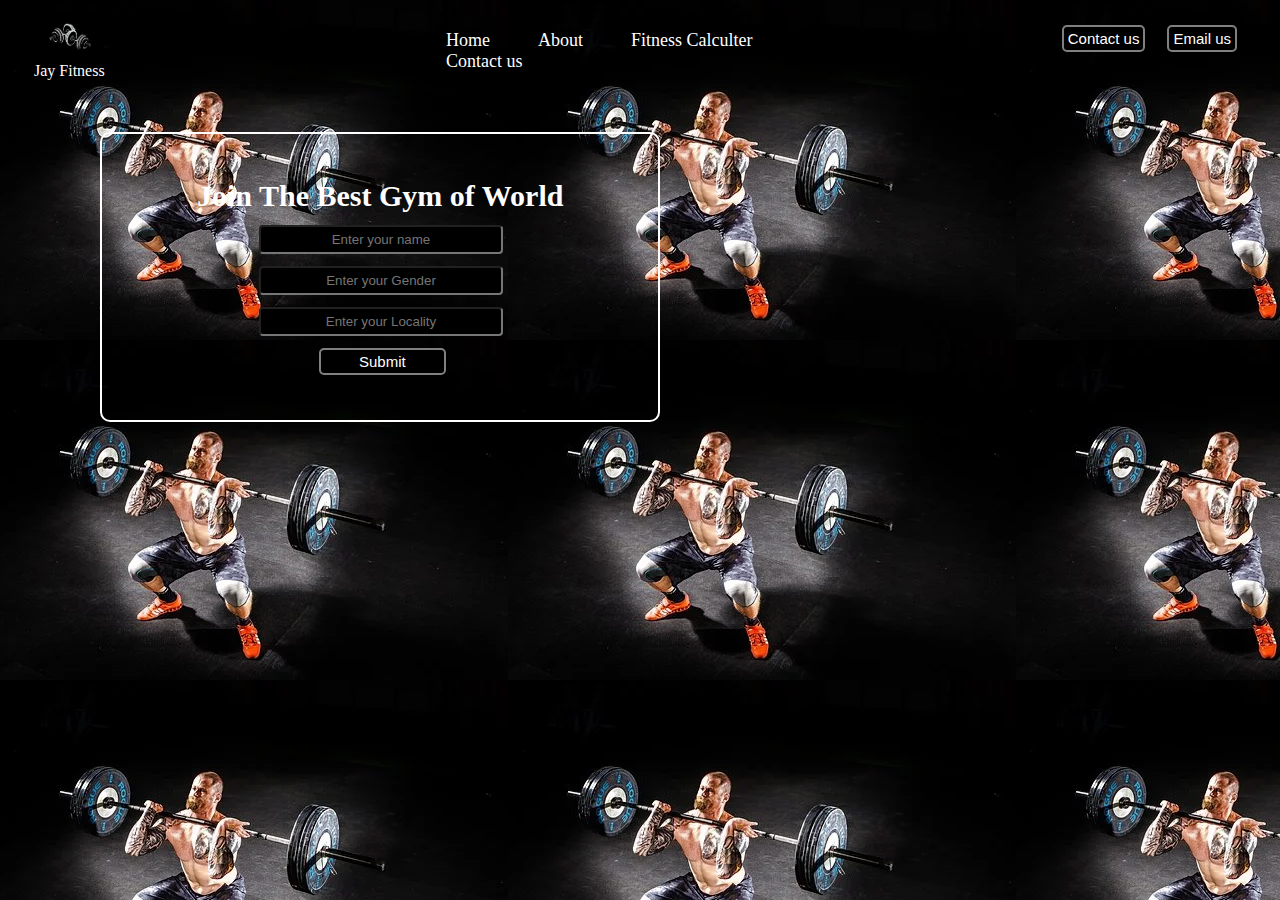
<file: index.html>
<!DOCTYPE html>
<html lang="en">

<head>
    <meta charset="UTF-8">
    <meta http-equiv="X-UA-Compatible" content="IE=edge">
    <meta name="viewport" content="width=device-width, initial-scale=1.0">
    <link rel="preconnect" href="https://fonts.googleapis.com">

    <!-- <title>Document</title>
    <link rel="stylesheet" href="jay.css"> -->
    <title>Jay fitness</title>

</head>
<link rel="stylesheet" href="imgs/gym1.webp">
<style>
    body {
        margin: 0px;
        padding: 0px;
        background: url("imgs/gym1.webp");
        color: white;

    }

    .left {
        display: inline-block;
        position: absolute;
        left: 34px;
        top: 12px;
        /* border: 1px solid red; */


        text-align: center;

    }

    .mid {
        display: block;
        width: 40%;
        margin: 30px auto;
        /* border: 1px solid greenyellow; */


    }

    .mid ul {
        list-style: none;
    }

    .navbar li {

        display: inline-block;
        font-size: 18px;

    }

    .navbar li a {
        color: white;
        text-decoration: none;
        padding: 34px 22px;
    }

    .navbar li a:hover,
    .navbar li a:active {
        text-decoration: underline;
        color: grey;
    }

    .left img {
        width: 70px;

        filter: invert(100%);
    }

    .left div {
        text-align: center;
        line-height: 12px;
    }

    .right {
        display: inline-block;
        position: absolute;
        right: 34px;
        top: 25px;
        /* border: 1px solid burlywood; */


    }

    .btn {
        margin: 0px 9px;
        color: white;
        background-color: black;
        padding: 3px 4px;
        border: 2px solid grey;
        border-radius: 5px;
        font-size: 15px;
        cursor: pointer;
    }

    .btn:hover {
        color: hotpink;
    }

    .container {
        font-size: 30px;
        border: 2px solid white;
        width: 33%;
        margin: 60px 100px;
        padding: 33px 67px;
        border-radius: 10px;
    }

    .container h4 {
        margin: 12px 20px;
        text-align: center;
    }

    .form-group input {
        display: block;
        width: 200px;
        padding: 5px 20px;
        color: white;
        margin: 12px 90px;
        text-align: center;
        background-color: black;
        border-radius: 4px;
    }

    .container button {
        display: block;
        width: 30%;
        margin: 12px 150px;
    }
</style>

<body>
    <header class="header">
        <div class="left">
            <img src="imgs/dumble.jpg" alt="">
            <div>Jay Fitness</div>

        </div>
        <div class="mid">
            <ul class="navbar">
                <li><a href="#">Home</a></li>
                <li><a href="#">About</a></li>
                <li><a href="#">Fitness Calculter</a></li>
                <li><a href="#">Contact us</a></li>
            </ul>
        </div>
        <div class="right">
            <button class="btn">Contact us</button>
            <button class="btn">Email us</button>

        </div>
    </header>
    <div class="container">
        <h4>Join The Best Gym of World</h4>
        <form action="noaction.php">
            <div class="form-group">
                <input type="text name" name="" placeholder="Enter your name">
            </div>
            <div class="form-group">
                <input type="text name" name="" placeholder="Enter your Gender">
            </div>

            <div class="form-group">
                <input type="text name" name="" placeholder="Enter your Locality">
            </div>

            <button class="btn">Submit</button>




        </form>
    </div>

</body>

</html>
</file>
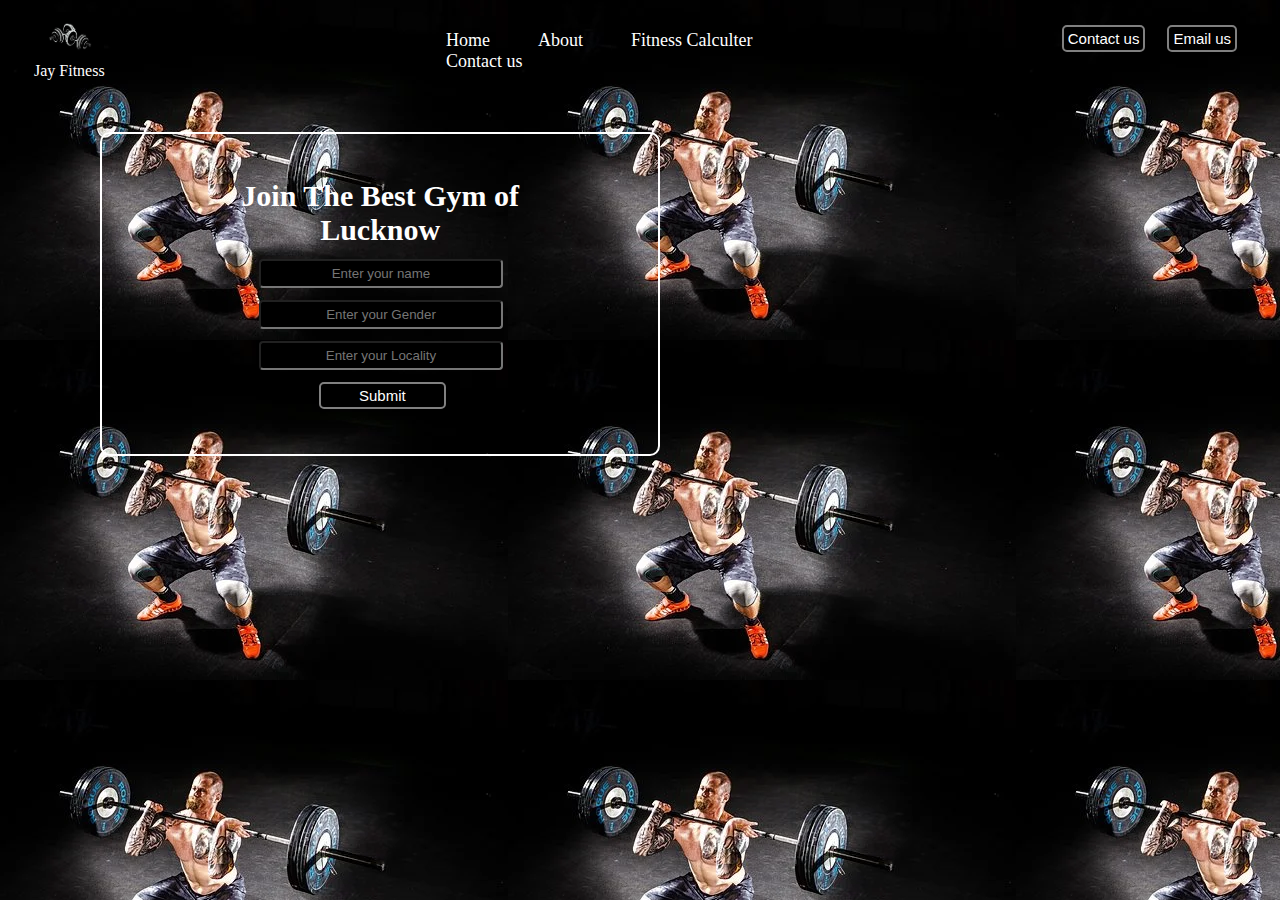
<file: jay.html>
<!DOCTYPE html>
<html lang="en">

<head>
    <meta charset="UTF-8">
    <meta http-equiv="X-UA-Compatible" content="IE=edge">
    <meta name="viewport" content="width=device-width, initial-scale=1.0">
    <link rel="preconnect" href="https://fonts.googleapis.com">

    <!-- <title>Document</title>
    <link rel="stylesheet" href="jay.css"> -->
    <title>Jay fitness</title>

</head>
<link rel="stylesheet" href="imgs/gym1.webp">
<style>
    body {
        margin: 0px;
        padding: 0px;
        background: url("imgs/gym1.webp");
        color: white;

    }

    .left {
        display: inline-block;
        position: absolute;
        left: 34px;
        top: 12px;
        /* border: 1px solid red; */


        text-align: center;

    }

    .mid {
        display: block;
        width: 40%;
        margin: 30px auto;
        /* border: 1px solid greenyellow; */


    }

    .mid ul {
        list-style: none;
    }

    .navbar li {

        display: inline-block;
        font-size: 18px;

    }

    .navbar li a {
        color: white;
        text-decoration: none;
        padding: 34px 22px;
    }

    .navbar li a:hover,
    .navbar li a:active {
        text-decoration: underline;
        color: grey;
    }

    .left img {
        width: 70px;

        filter: invert(100%);
    }

    .left div {
        text-align: center;
        line-height: 12px;
    }

    .right {
        display: inline-block;
        position: absolute;
        right: 34px;
        top: 25px;
        /* border: 1px solid burlywood; */


    }

    .btn {
        margin: 0px 9px;
        color: white;
        background-color: black;
        padding: 3px 4px;
        border: 2px solid grey;
        border-radius: 5px;
        font-size: 15px;
        cursor: pointer;
    }

    .btn:hover {
        color: hotpink;
    }

    .container {
        font-size: 30px;
        border: 2px solid white;
        width: 33%;
        margin: 60px 100px;
        padding: 33px 67px;
        border-radius: 10px;
    }

    .container h4 {
        margin: 12px 20px;
        text-align: center;
    }

    .form-group input {
        display: block;
        width: 200px;
        padding: 5px 20px;
        color: white;
        margin: 12px 90px;
        text-align: center;
        background-color: black;
        border-radius: 4px;
    }

    .container button {
        display: block;
        width: 30%;
        margin: 12px 150px;
    }
</style>

<body>
    <header class="header">
        <div class="left">
            <img src="imgs/dumble.jpg" alt="">
            <div>Jay Fitness</div>

        </div>
        <div class="mid">
            <ul class="navbar">
                <li><a href="#">Home</a></li>
                <li><a href="#">About</a></li>
                <li><a href="#">Fitness Calculter</a></li>
                <li><a href="#">Contact us</a></li>
            </ul>
        </div>
        <div class="right">
            <button class="btn">Contact us</button>
            <button class="btn">Email us</button>

        </div>
    </header>
    <div class="container">
        <h4>Join The Best Gym of Lucknow</h4>
        <form action="noaction.php">
            <div class="form-group">
                <input type="text name" name="" placeholder="Enter your name">
            </div>
            <div class="form-group">
                <input type="text name" name="" placeholder="Enter your Gender">
            </div>

            <div class="form-group">
                <input type="text name" name="" placeholder="Enter your Locality">
            </div>

            <button class="btn">Submit</button>




        </form>
    </div>

</body>

</html>
</file>
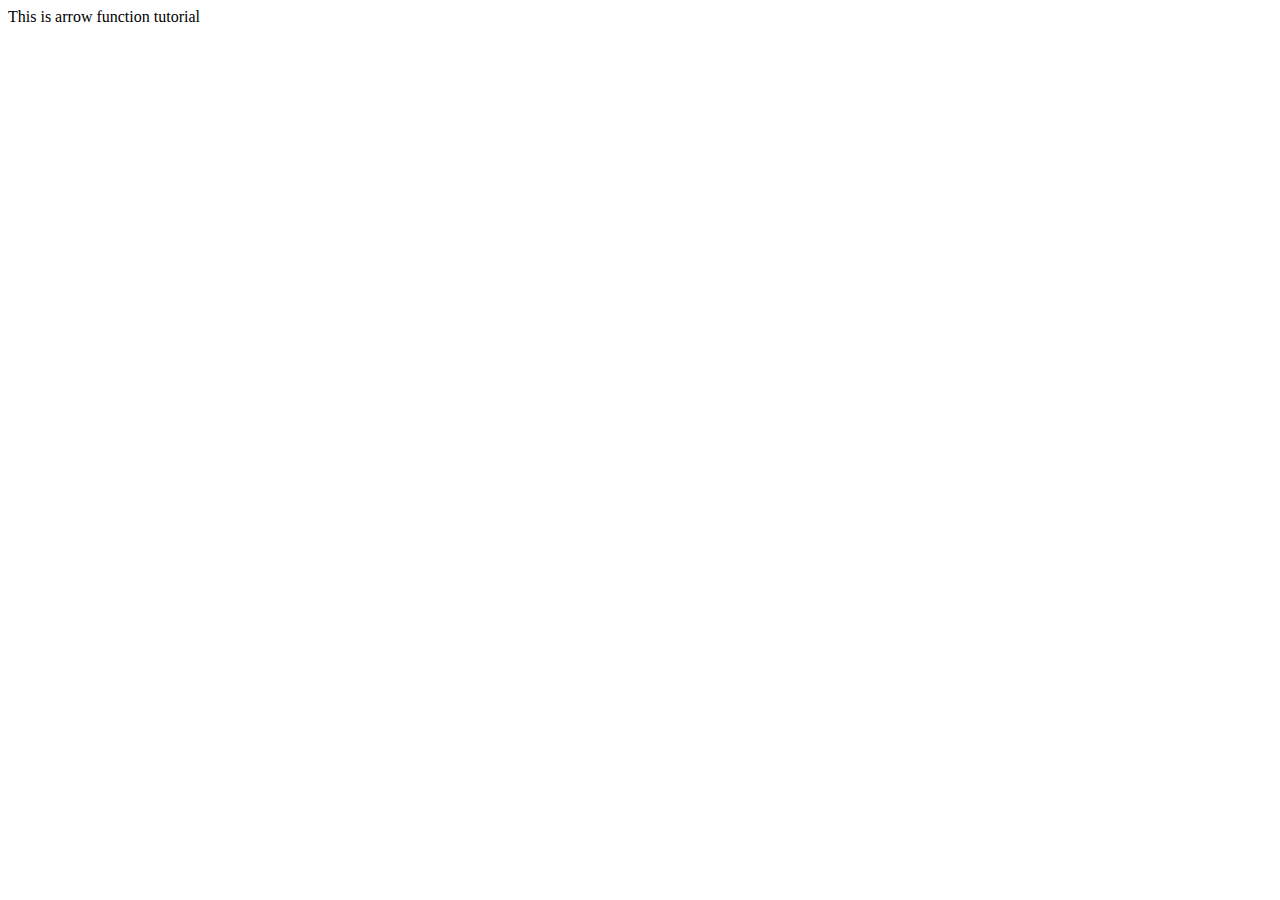
<file: jay2.html>
<!DOCTYPE html>
<html lang="en">
<head>
    <meta charset="UTF-8">
    <meta http-equiv="X-UA-Compatible" content="IE=edge">
    <meta name="viewport" content="width=device-width, initial-scale=1.0">
    <title>Document</title>
</head>
<body>
    <div class="container">
        This is arrow function tutorial
    </div>
    <script>
        let greet=()=>{
            console.log("Hello good morning");
        }
        greet();
        let sum=(a,b)=>a+b;
        let half=a=>a/2;

        
    </script>
</body>
</html>
</file>
<file: jay.css>
*{
margin:0px;
padding: 0px;
}
#logo{
    margin: 22px 22px;
    background-color: transparent;
}
 #logo img{
    width: 70px;
    height: 70px;
} 
#navbar{
    position: relative;
    display: flex;
    align-items: center;
    
    
}
 #navbar ul{
    display: flex;
    
    /* align-items: center;
    justify-content: center; */
}
#navbar::before{
    content: "";
    background-color: black;
    position:absolute;
    height: 100%;
    width: 100%;
    z-index: -1;
    opacity: 0.4;
}
#navbar ul li{
    /* color: black; */
    list-style: none;
    font-size: 1.2rem;
    /* padding: 5px 5px; */
}
#navbar ul li a{
    color: white;
    padding: 3px 12px;
    text-decoration: none;
    border-radius: 12px;
     
}
#navbar ul li a:hover{
    color: black;
    background-color: white ;
     
}
</file>
